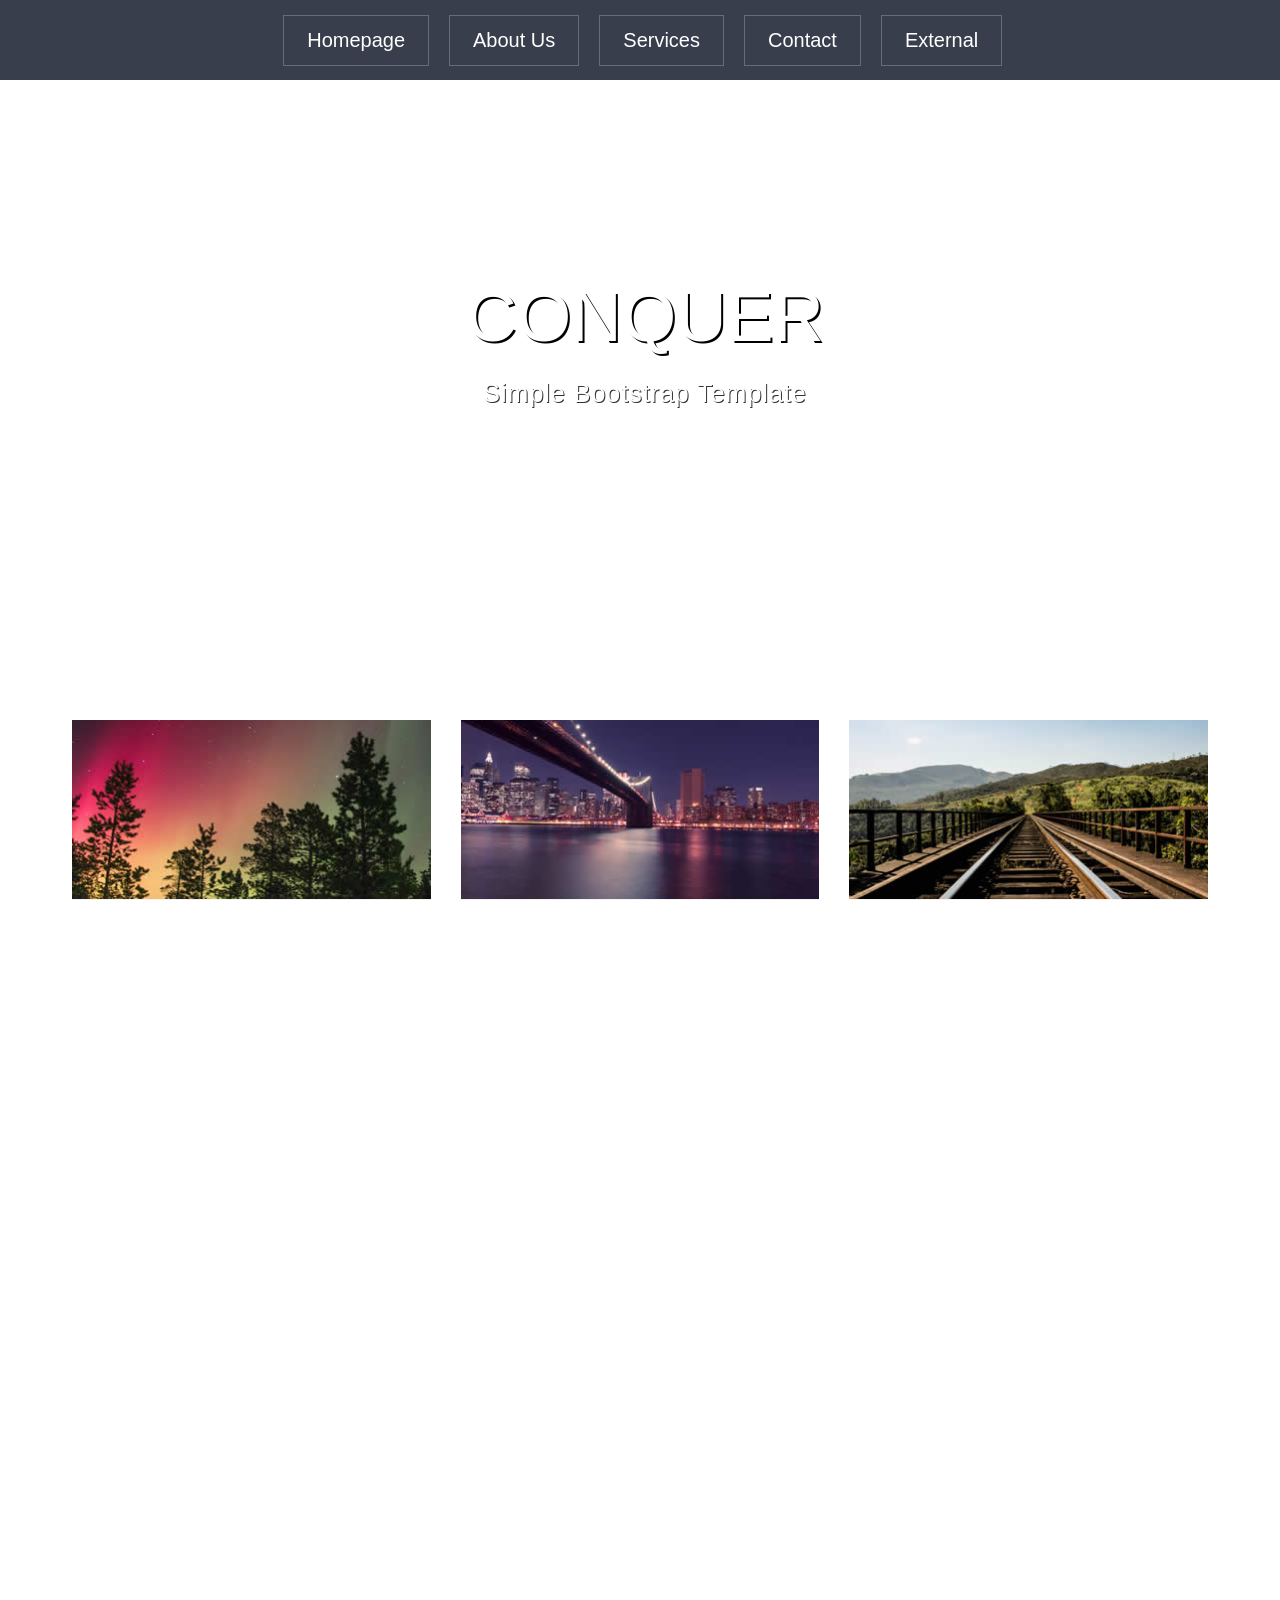
<file: docs/index.html>
<!DOCTYPE html>
<html>
<head>
	<meta name="viewport" content="width=device-width, initial-scale=1.0">
	<title>CBT Recreation</title>

<link rel="stylesheet" href="assets/styles/styles-571e1b7e05.css"/>

</head>
<body>
	<header id="home" class="site-header">
		<div class= "wrapper">
			<div class="site-header__menu-icon"></div>
			<div class="site-header__menu-content">
				<nav class= "primary-nav">
					<ul>
						<li class="btn btn__nav"><a href="#home" id="home">Homepage</a></li>
						<li class="btn btn__nav"><a href="#about" id="about-link">About Us</a></li>
						<li class="btn btn__nav"><a href="#services" id="services-link">Services</a></li>
						<li class="btn btn__nav"><a href="#contact" id="contact-link">Contact</a></li>
						<li class="btn btn__nav"><a href="#external" id="external-link">External</a></li>
					</ul>
				</nav>
			</div>
		</div>				
	</header>	




<div class="large-hero parallax">
	<div class="large-hero__text-content">
		<div class="wrapper">
			<h1 class="large-hero__text-content large-hero__title">Conquer</h1>
			<h4 class="large-hero__text-content large-hero__subtitle">Simple Bootstrap Template</h4>
		</div>
	</div>
</div>

<div id="about" class="page-section">
	<div class ="wrapper">
	<div class="row row--gutters generic-content-container ">
		<div class="row__medium-4 row__b-margin-until-medium">
			<div class="feature">
			<img src="assets/images/1-1.jpg">
				<div class="feature__words feature__text-left">
					<h3 class= "section-title section-title--green">Bootstrap v3.3.6</h3>
					<p>Morbi sagittis justo a velit placerat ullamcorper quis quis velit. Sed convallis at risus ullamcorper auctor. Praesent quis velit neque. Quisque semper porta nisi vitae suscipit. Duis lectus magna, ornare ac scelerisque.</p>
				<div id="button" class="btn btn__color btn__color-green"><a href="#">Button Green</a></div>
				</div>
			</div>
		</div>

		<div class="row__medium-4 row__b-margin-until-medium">
			<div class="feature">
			<img src="assets/images/1-2.jpg">
			<div class="feature__words feature__text-left">	
				<h3 class="section-title section-title--blue">Responsive Design</h3>
					<p>Conquer Template is provided by templatemo for free of charge. You can use this template for any kind of website. No credit link is required. All images by Unsplash. Thank you for visiting our website. Please come again!</p>
					<div id="button" class="btn btn__color btn__color-blue"><a href="#">See Details</a></div>
			</div>
			</div>
		</div>
		<div class="row__medium-4">
			<div class="feature">
			<img src="assets/images/1-3.jpg">
			<div class="feature__words feature__text-left">
				<h3 class="section-title section-title--grey">Parallax Layout</h3>
					<p>Morbi sagittis justo a velit placerat ullamcorper quis quis velit. Sed convallis at risus ullamcorper auctor. Praesent quis velit neque. Quisque semper porta nisi vitae suscipit. Duis lectus magna, ornare ac scelerisque.</p>
				<div id="button" class="btn btn__color btn__color-red"><a href="#">Button Red</a></div>
			</div>
			</div>
		</div>
	</div>
	</div>
</div>

<div class="page-section page-section__twocolumn">
	<div class ="wrapper">
		<div class="row row--gutters generic-content-container">
			<div class="row__medium-6 row__b-margin-until-medium">
				<div class="feature">
					<img src="assets/images/2-1.jpg">
					<div class="feature__words feature__text-left">
					<h3 class="section-title section-title--grey section-title__twocolumn">Two Column Left Side</h3>
						<p>Lorem ipsum dolor sit amet, consectetur adipiscing elit. Nam tempor eros eget eros maximus, ut cursus sem euismod. Donec iaculis tristique odio at consectetur. Nullam dignissim varius suscipit. Sed in leo sit amet velit finibus pretium. <br><br> Vestibulum vel mauris at erat mattis accumsan et ac lorem. Cras non venenatis orci, sed tincidunt massa. Duis nisl lectus, auctor eu sodales at, dignissim eu orci. Sed vitae venenatis magna, in blandit metus. <br><br><br></p>
					</div>
				</div>			
			</div>
			<div class="row__medium-6">
				<div class="feature">
					<img src="assets/images/2-2.jpg">
					<div class="feature__words feature__words--twocolumn feature__text-left">
					<h3 class="section-title section-title--grey section-title__twocolumn">Two Column Right Side</h3>
						<p>Lorem ipsum dolor sit amet, consectetur adipiscing elit. Nam tempor eros eget eros maximus, ut cursus sem euismod. Donec iaculis tristique odio at consectetur. Nullam dignissim varius suscipit. Sed in leo sit amet velit finibus pretium. <br><br> Vestibulum vel mauris at erat mattis accumsan et ac lorem. Cras non venenatis orci, sed tincidunt massa. Duis nisl lectus, auctor eu sodales at, dignissim eu orci. Sed vitae venenatis magna, in blandit metus.</p> 
						<div class="btn btn__style2 btn__marLeft"><a href="#">Read More</a></div>
					</div>
				</div>
			</div>
		</div>
	</div>
</div>
</div>


<div id="services" class="page-section">
<div class="large-hero2 parallax2">
	<div class="large-hero2__text-content">
		<div class="wrapper">
			<h1 class="large-hero2__text-content large-hero2__title">Our Services</h1>
			<h4 class="large-hero2__text-content large-hero2__subtitle">Nunc diam leo, fringilla vulputate elit lobortis, consectetur vestibulum quam. Sed id felis ligula. In euismod libero at magna dapibus, in rutrum velit lacinia. Etiam a mi quis arcu varius condimentum.</h4>
		</div>
	</div>
</div>


		

<div class="page-section">
	<div class ="wrapper wrapper__narrow-column">
		<div class="row row--gutters row--equal-height-at-medium generic-content-container">
			<div class="row__medium-2 row__b-margin-until-medium">
				<div class="feature">
					<img src="assets/images/4-1.jpg">
						<div class="feature__words feature__words-padding-bottom">
						<h4 class="section-title section-title--grey section-title__fourcolumn">Column One</h4>
						<p>Ut ac odio scelerisque ante ornare commodo. Sed faucibus dui libero, in tincidunt purus pretium quis. Fusce posuere egestas enim eu viverra.</p>
						</div>
				</div>
			</div>
			<div class="row__medium-2 row__b-margin-until-medium">
				<div class="feature">
					<img src="assets/images/4-2.jpg">
						<div class="feature__words feature__words-padding-bottom">
						<h4 class="section-title section-title--grey section-title__fourcolumn">Column Two</h4>
						<p>Ut ac odio scelerisque ante ornare commodo. Sed faucibus dui libero, in tincidunt purus pretium quis. </p>
						<div class="btn btn__style2 btn__style2-small"><a href="#">Read It</a></div>
						</div>
				</div>
			</div>
			<div class="row__medium-2 row__b-margin-until-medium">
				<div class="feature">
					<img src="assets/images/4-3.jpg">
						<div class="feature__words">
						<h4 class="section-title section-title--grey section-title__fourcolumn">Column Three</h4>
						<p>Ut ac odio scelerisque ante ornare commodo. Sed faucibus dui libero, in tincidunt purus pretium quis. Fusce posuere egestas enim eu viverra.</p>
						</div>
				</div>
			</div>
			<div class="row__medium-2 row__b-margin-until-medium">
				<div class="feature">
					<img src="assets/images/4-4.jpg">
						<div class="feature__words">
						<h4 class="section-title section-title--grey section-title__fourcolumn">Column Four</h4>
						<p>Ut ac odio scelerisque ante ornare commodo. Sed faucibus dui libero, in tincidunt purus pretium quis.</p>
						<div class="btn btn__style2 btn__style2-small"><a href="#">Details</a></div>
						</div>
				</div>	
			</div>
			</div>
			</div>
		</div>
	</div>	



<div id="external" class="page-section">
	<div class = "wrapper">
		<div class="generic-content-container">
				<div class="feature">
					<img src="assets/images/4-5.jpg">
					<div class="feature__words">
						<h3 class="section-title section-title--grey section-title__onecolumn section-title__always-left">One Big Column</h3>
						<p class="feature__words-Xpadding">Lorem ipsum dolor sit amet, consectetur adipiscing elit. Nam tempor eros eget eros maximus, ut cursus sem euismod. Donec iaculis tristique odio at consectetur. Nullam dignissim varius suscipit. Sed in leo sit amet velit finibus pretium. Vivamus dictum nisi ac fermentum interdum. Vestibulum vel mauris at erat mattis accumsan et ac lorem. Cras non venenatis orci, sed tincidunt massa. Duis nisl lectus, auctor eu sodales at, dignissim eu orci.Sed vitae venenatis magna, in blandit metus. Praesent volutpat cursus rhoncus. Aenean arcu diam, suscipit ac neque in, sollicitudin convallis orci.  <br><br>  Fusce eu porta massa, sed tincidunt turpis. Cum sociis natoque penatibus et magnis dis parturient montes, nascetur ridiculus mus. Vivamus a urna tellus. Integer pharetra vitae nisi et lacinia. Morbi sagittis justo a velit placerat ullamcorper quis quis velit. Sed convallis at risus ullamcorper auctor. Praesent quis velit neque. Quisque semper porta nisi vitae suscipit. Duis lectus magna, ornare ac scelerisque quis, maximus eget nisi.</p>
						<div class="btn btn__style2 btn__style2-margin-left"><a href="#">Read More</a></div>
					</div>	
				</div>
		</div>
	</div>
</div>

<div id="contact" class="page-section">
		<div class="large-hero parallax3">
			<div class="wrapper">
			<h2 class="large-hero__text-content large-hero2__title2">Contact Form</h2>
			<div class="contact-form">
				<div class="contact-form__trans contact-form__description">Nunc diam leo, fringilla vulputate elit lobortis, consectetur vestibulum quam. Sed id 
				felis ligula. In euismod libero at magna dapibus, in rutrum velit lacinia. 
				Etiam a mi quis arcu varius condimentum.</div>
				<div class="contact-form__form-group">
					<div class="row row__medium-6 contact-form__form-control__left">
						<input type="text" name="name" class=" contact-form__trans contact-form__form-control" style="outline:none; box-shadow:none;" placeholder="Name" />
						<input type="text" name="email" class=" contact-form__trans contact-form__form-control" style="outline:none; box-shadow:none;" placeholder="Email" />
						<input type="text" name="subject" class=" contact-form__trans contact-form__form-control" style="outline:none; box-shadow:none;" placeholder="Subject" />
					</div>
					<div class="row row__medium-6">
						<textarea type="text" name="message" class=" contact-form__trans contact-form__form-control contact-form__message contact-form__form-control__right" style="outline:none; box-shadow:none;" placeholder="Your message here..."></textarea>
						<div class="btn btn__style3 btn__style3-small"><a href="#">Send</a></div>
					</div>
				</div>
			</div>
		</div>
	</div>
</div>

</body>


<footer class="footer wrapper">Copyright © 2084 Your Company Name | Design: <a href="http://www.templatemo.com/">template mo</a></footer>
</html>
</file>
<file: docs/assets/styles/styles-571e1b7e05.css>
/*! normalize.css v6.0.0 | MIT License | github.com/necolas/normalize.css */html{line-height:1.15;-ms-text-size-adjust:100%;-webkit-text-size-adjust:100%}article,aside,footer,header,nav,section{display:block}h1{font-size:2em;margin:.67em 0}figcaption,figure,main{display:block}figure{margin:1em 40px}hr{box-sizing:content-box;height:0;overflow:visible}pre{font-family:monospace,monospace;font-size:1em}a{background-color:transparent;-webkit-text-decoration-skip:objects}abbr[title]{border-bottom:none;text-decoration:underline;text-decoration:underline dotted}b,strong{font-weight:inherit;font-weight:bolder}code,kbd,samp{font-family:monospace,monospace;font-size:1em}dfn{font-style:italic}mark{background-color:#ff0;color:#000}small{font-size:80%}sub,sup{font-size:75%;line-height:0;position:relative;vertical-align:baseline}sub{bottom:-.25em}sup{top:-.5em}audio,video{display:inline-block}audio:not([controls]){display:none;height:0}img{border-style:none}svg:not(:root){overflow:hidden}button,input,optgroup,select,textarea{margin:0}button,input{overflow:visible}button,select{text-transform:none}[type=reset],[type=submit],button,html [type=button]{-webkit-appearance:button}[type=button]::-moz-focus-inner,[type=reset]::-moz-focus-inner,[type=submit]::-moz-focus-inner,button::-moz-focus-inner{border-style:none;padding:0}[type=button]:-moz-focusring,[type=reset]:-moz-focusring,[type=submit]:-moz-focusring,button:-moz-focusring{outline:1px dotted ButtonText}legend{box-sizing:border-box;color:inherit;display:table;max-width:100%;padding:0;white-space:normal}progress{display:inline-block;vertical-align:baseline}textarea{overflow:auto}[type=checkbox],[type=radio]{box-sizing:border-box;padding:0}[type=number]::-webkit-inner-spin-button,[type=number]::-webkit-outer-spin-button{height:auto}[type=search]{-webkit-appearance:textfield;outline-offset:-2px}[type=search]::-webkit-search-cancel-button,[type=search]::-webkit-search-decoration{-webkit-appearance:none}::-webkit-file-upload-button{-webkit-appearance:button;font:inherit}details,menu{display:block}summary{display:list-item}canvas{display:inline-block}[hidden],template{display:none}body,html{width:100%;height:100%;margin:0;padding:0;overflow-x:hidden;font-family:Open Sans,Helvetica}*{box-sizing:border-box}.large-hero{position:relative}.large-hero__image{display:block;height:100%}.large-hero__text-content{width:100%;text-align:center;color:#fff;padding-top:30px;padding-left:5px}@media (min-width:800px){.large-hero__text-content{padding-top:75px}}.large-hero__title{font-size:50px;text-transform:uppercase;text-shadow:2px 2px #000;font-weight:400}@media (min-width:800px){.large-hero__title{font-size:70px}}.large-hero__subtitle{font-size:25px;font-weight:300;text-shadow:1px 1px #333;margin-top:-125px;letter-spacing:1px;padding-top:100px}@media (min-width:800px){.large-hero__subtitle{font-size:25px;font-weight:500}}.large-hero2{position:relative}.large-hero2__image{display:block;height:100%}.large-hero2__text-content{text-align:center;color:#fff;padding-top:55px;max-width:800px;margin:0 auto}@media (min-width:800px){.large-hero2__text-content{padding-top:45px}}.large-hero2__title{text-shadow:2px 2px #aaa}.large-hero2__title,.large-hero2__title2{font-size:36px;font-weight:500;letter-spacing:1px}.large-hero2__title2{text-shadow:2px 2px #000;margin-top:75px}@media (min-width:800px){.large-hero2__title2{margin-top:35px}}.large-hero2__subtitle{font-size:18px;font-weight:200;text-shadow:.5px .5px #aaa;letter-spacing:1px;margin-top:-15px;line-height:1.5}@media (min-width:800px){.large-hero2__subtitle{margin-top:-30px}}.wrapper{overflow:hidden;margin:0 auto 30px;padding-right:20px;padding-left:20px}@media (min-width:800px){.wrapper{margin-left:auto;margin-right:auto;padding:0 50px;max-width:1236px}}.wrapper__narrow-column{padding-left:75px;padding-right:75px}@media (min-width:800px){.wrapper__narrow-column{padding-left:50px;padding-right:50px}}.wrapper--medium{max-width:976px}.wrapper--narrow{max-width:470px}.wrapper--no-padding-until-medium{padding-left:0;padding-right:0}@media (min-width:800px){.wrapper--no-padding-until-medium{padding-left:18px;padding-right:18px}}.wrapper--no-padding-until-large{padding-left:0;padding-right:0}@media (min-width:1010px){.wrapper--no-padding-until-large{padding-left:18px;padding-right:18px}}.page-section{padding:4.5rem 0 0}@media (min-width:800px){.page-section{padding:2.5rem 0 0}}.btn__nav{border:1px solid #646d7c;font-size:20px}.btn__nav a{color:#fff;background:transparent;text-decoration:none}.btn__nav:hover{background-color:#49505f}.btn__color{padding:10px 30px;border-radius:5px;width:175px;text-align:center;margin:auto;transition:all .3 ease;font-size:1.1rem}.btn__color a{color:#fff;background:transparent;text-decoration:none}.btn__color-blue{background-color:#1686c1}.btn__color-green{background-color:#178a27}.btn__color-red{background-color:#852406}.btn__color-green:hover{background-color:#449d44}.btn__color-blue:hover{background-color:#31b0d5}.btn__color-red:hover{background-color:#c9302c}.btn__style2{border-radius:10px;width:155px;text-align:center;transition:all .3 ease;font-size:1.1rem;background-color:#fff;border:1px solid #ccc}.btn__style2 a{display:block;padding:10px 30px;color:#666;text-decoration:none}.btn__style2 a:hover{color:#235285}.btn__marLeft{margin:auto}@media (min-width:800px){.btn__marLeft{margin-left:60%}}.btn__style2-small{width:122px;margin:auto}.btn__style2-margin-left{margin-left:5px}.btn__style2:hover{background-color:#e6e6e6;color:#23527c}.btn__style3{border-radius:10px;width:105px;text-align:center;transition:all .3 ease;font-size:18px;background-color:#000;border:1px solid #ccc;font-weight:400}.btn__style3 a{display:block;color:#fff;text-decoration:none;width:105px;padding:10px 30px}.btn__style3 a:hover{color:#000}.btn div:hover{color:#000!important;background-color:#fff}.btn__style3-small{width:105px;margin:left}.btn__style3:hover{background-color:#fff;color:#000}.parallax{background:url(https://alexraby.github.io/conquer/assets/images/bg-1.jpg) fixed;height:275px;background-position:50%;background-size:cover}@media (min-width:800px){.parallax{height:600px}}.parallax2{background:url(https://alexraby.github.io/conquer/assets/images/bg-2.jpg) fixed;height:375px;background-position:50%;background-size:cover}@media (min-width:800px){.parallax2{height:315px}}.parallax3{background:url(https://alexraby.github.io/conquer/assets/images/bg-3.jpg) fixed;height:800px;background-position:50%;background-size:cover}@media (min-width:800px){.parallax3{height:600px}}.site-header{position:relative;width:100%;z-index:1;margin-top:-30px}@media (min-width:800px){.site-header{background-color:#383e4c;height:80px;margin-top:0}}.site-header__menu-content{display:none}@media (min-width:800px){.site-header__menu-content{display:block}}.site-header__menu-icon{width:20px;height:20px;background-color:#fff;position:absolute;top:40px;right:10px}@media (min-width:800px){.site-header__menu-icon{display:none}}.primary-nav{position:absolute;top:-25px;left:19%;display:-webkit-box;display:-ms-flexbox;display:flex}.primary-nav ul{margin:0;padding:0}@media (min-width:800px){.primary-nav ul{margin:20px;padding:10px}}.primary-nav li{list-style:none;float:left;margin:5px;padding:10px 20px}@media (min-width:800px){.primary-nav li{margin:10px;padding:13px 23px}}.generic-content-container p{font-size:.9em;line-height:1.4;font-weight:300;color:#333}.generic-content-container p a{font-weight:700}.row:after{content:"";clear:both;display:table}.row--gutters{margin-right:-30px}.row--gutters>div{padding-right:30px}.row__b-margin-until-medium{margin-bottom:2rem}@media (min-width:800px){.row__b-margin-until-medium{margin-bottom:0}.row__medium-2{float:left;width:25%}.row__medium-4{float:left;width:33.33%}.row__medium-4--larger{width:37%}.row__medium-6{float:left;width:50%}.row__medium-8{float:left;width:66.66%}.row__medium-8--smaller{width:63%}}@media (min-width:1010px){.row__b-margin-until-large{margin-bottom:0}.row__large-4{float:left;width:33.33%}.row__large-4--larger{width:37%}.row__large-6{float:left;width:50%}.row__large-8{float:left;width:66.66%}.row__large-8--smaller{width:63%}}@media (min-width:800px){.row--equal-height-at-medium{display:-webkit-box;display:-ms-flexbox;display:flex}}.row--equal-height-at-medium>div{float:none;display:-webkit-box;display:-ms-flexbox;display:flex}@media (min-width:1010px){.flexbox .row--equal-height-at-large{display:-webkit-box;display:-ms-flexbox;display:flex}}.flexbox .row--equal-height-at-large>div{float:none;display:-webkit-box;display:-ms-flexbox;display:flex}.section-title{font-weight:700;font-size:1.2rem;margin-top:15px;margin-bottom:10px;text-align:center}@media (min-width:800px){.section-title{text-align:left}}.section-title__always-left{text-align:left!important}.section-title--green{color:#178a27}.section-title--blue{color:#1686c1}.section-title--grey{color:#666}.section-title__twocolumn{text-align:center;padding-bottom:20px}.section-title__fourcolumn{text-align:center}.section-title__onecolumn{padding-top:25px;padding-left:10px}.feature{background-color:#f2f2f2}.feature__words{padding:0 20px 35px;margin:auto}.feature__words-Xpadding{padding-bottom:10px;padding-left:10px;font-size:1.1em;line-height:1.5px}.feature img{width:100%}.feature__text-left{text-align:center}@media (min-width:800px){.feature__text-left{text-align:left}}.contact-form{max-width:720px;position:relative;margin:auto}.contact-form__trans{background:hsla(0,0%,100%,.4);border-radius:5px}.contact-form__description{padding:20px;text-align:center;line-height:1.5;font-size:1.025em;font-weight:400;margin-top:-10px}@media (min-width:800px){.contact-form__description{padding:30px}}.contact-form__form-group{margin-top:20px}.contact-form__form-control{display:block;width:100%;padding:6px 12px;font-size:14px;height:34px;margin-bottom:20px;border:none}.contact-form__form-control__left{padding-right:0}@media (min-width:800px){.contact-form__form-control__left{padding-right:25px}}.contact-form__form-control__right{padding-left:10px;height:140px;overflow:auto}.contact-form input::-webkit-input-placeholder{color:#000!important}.contact-form input:-moz-placeholder,.contact-form input::-moz-placeholder{color:#000!important}.contact-form input:-ms-input-placeholder{color:#000!important}.contact-form ::-webkit-input-placeholder{color:#000}.contact-form :-moz-placeholder,.contact-form ::-moz-placeholder{color:#000;opacity:1}.contact-form :-ms-input-placeholder,.contact-form ::-ms-input-placeholder{color:#000}.footer{font-size:12px;color:#666;text-align:center;margin-top:10px;margin-bottom:30px}.footer a{text-decoration:none;color:#337ab7}.footer a:hover{color:#2e5a82}
</file>
